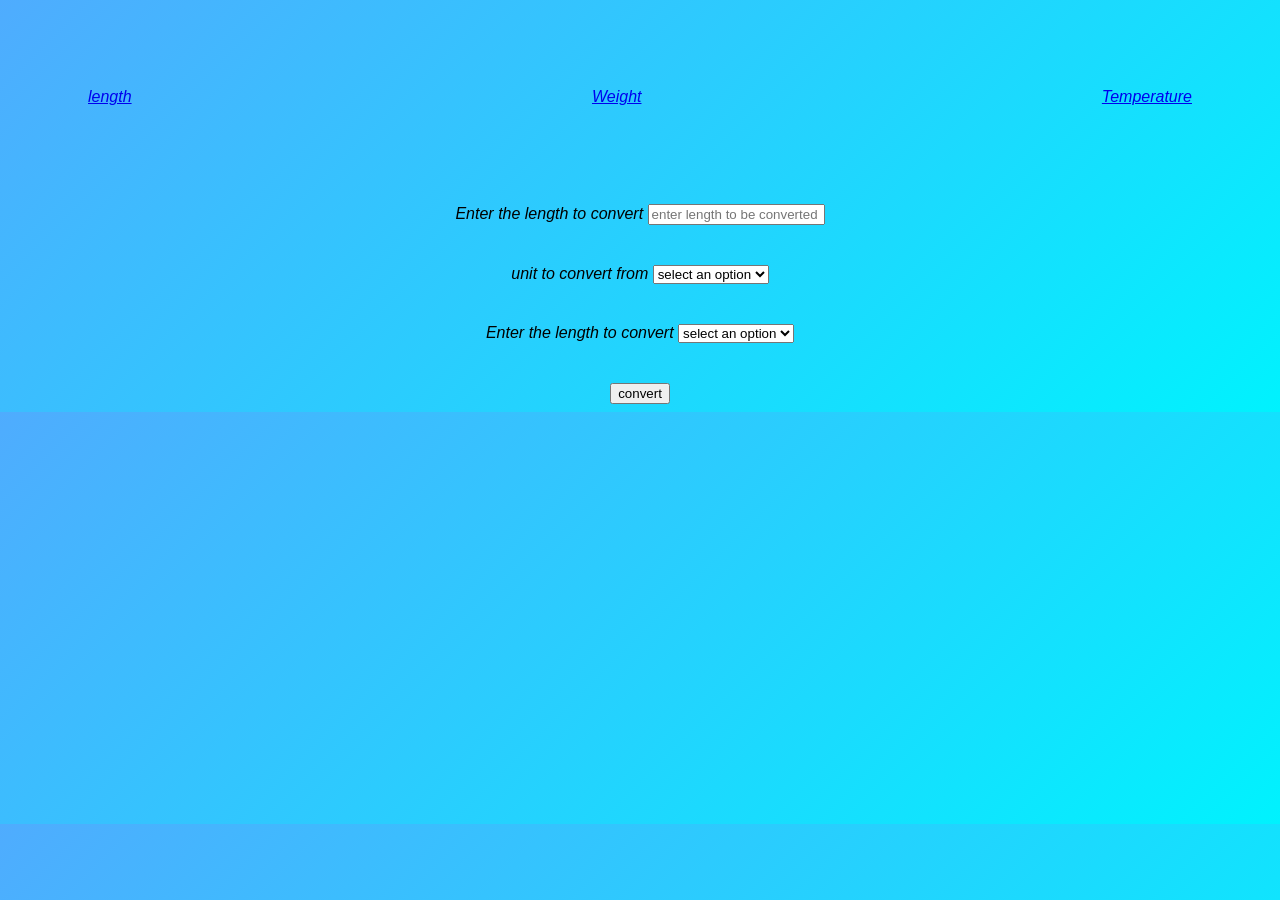
<file: unitConvo/index.html>
<!DOCTYPE html>
<html lang="en">
<head>
    <meta charset="UTF-8">
    <meta name="viewport" content="width=device-width, initial-scale=1.0">
    <title>Unit Converter</title>
    <link rel="stylesheet" href="style.css">
</head>
<body>
    <div id="links">
        <a href="length.html">length</a>
        <a href="weight.html">Weight</a>
        <a href="temperature.html">Temperature</a>
    </div>
    <br>
    <form action="/length" method="post">
        <div id="units">
           <div> <label for="length">Enter the length to convert</label>
            <input type="text" id="length" placeholder="enter length to be converted" name="value">
            </div>
            <div> <label for="from">unit to convert from</label>
           <select name="from" id="from">
                <option disabled selected>select an option</option>
                <option value="metres">Metres</option>
                <option value="kilometres">Kilometres</option>
                <option value="centimetres">Centimetres</option>
             </select> </div>
             <div><label for="to">Enter the length to convert</label>
             <select name="to" id="to">
                <option disabled selected>select an option</option>
                <option value="metres">Metres</option>
                <option value="kilometres">Kilometres</option>
                <option value="centimetres">Centimetres</option>
             </select></div>
            <div><input type="submit" name="convert" value="convert"></div>
            
        </div>
    </form>
</body>
</html>
</file>
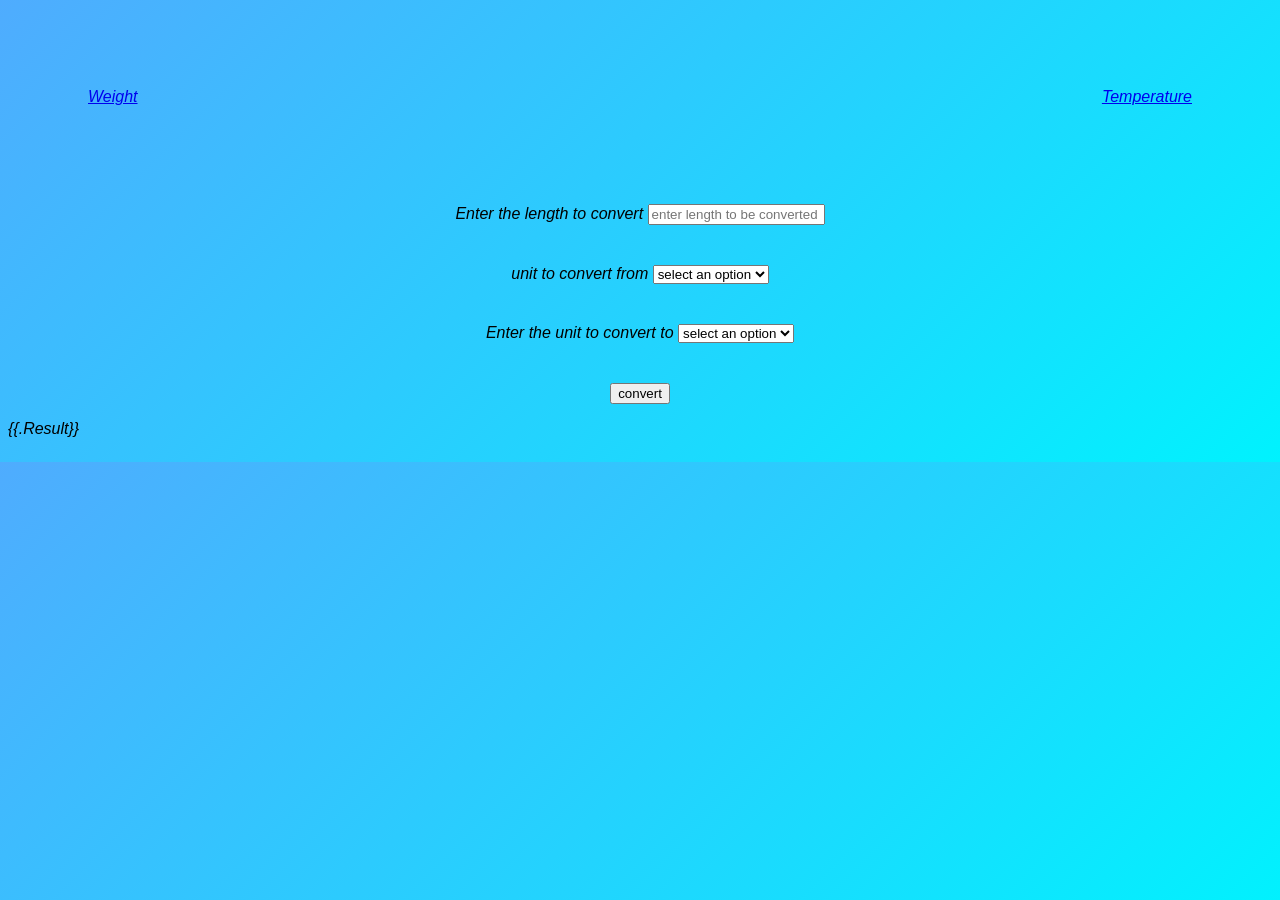
<file: unitConvo/length.html>
<!DOCTYPE html>
<html lang="en">
<head>
    <meta charset="UTF-8">
    <meta name="viewport" content="width=device-width, initial-scale=1.0">
    <title>Unit Converter</title>
    <link rel="stylesheet" href="style.css">
</head>
<body>
    <div id="links">
        <a href="/weight">Weight</a>
        <a href="/temperature">Temperature</a>
    </div>
    <br>
    <form action="/length" method="post">
        <div id="units">
           <div> <label for="length">Enter the length to convert</label>
            <input type="text" id="length" placeholder="enter length to be converted" name="value">
            </div>
            <div> <label for="from">unit to convert from</label>
           <select name="from" id="from">
                <option disabled selected>select an option</option>
                <option value="metres">Metres</option>
                <option value="kilometres">Kilometres</option>
                <option value="centimetres">Centimetres</option>
             </select> </div>
             <div><label for="to">Enter the unit to convert to</label>
             <select name="to" id="to">
                <option disabled selected>select an option</option>
                <option value="metres">Metres</option>
                <option value="kilometres">Kilometres</option>
                <option value="centimetres">Centimetres</option>
             </select></div>
            <div><input type="submit" name="convert" value="convert"></div>
            
        </div>
    </form>
    <p>{{.Result}}</p>
</body>
</html>
</file>
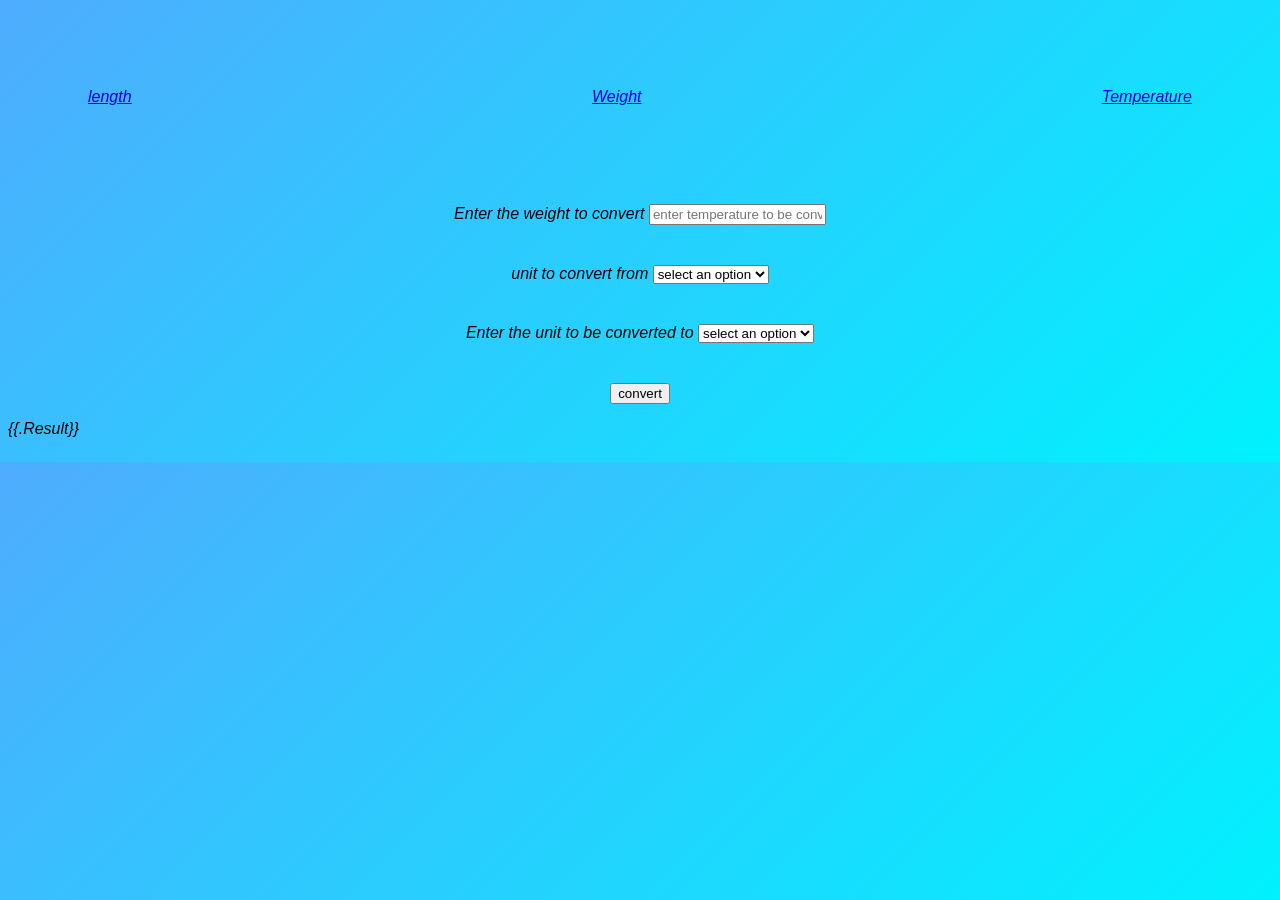
<file: unitConvo/temperature.html>
<!DOCTYPE html>
<html lang="en">
<head>
    <meta charset="UTF-8">
    <meta name="viewport" content="width=device-width, initial-scale=1.0">
    <title>Weight converter</title>
    <link rel="stylesheet" href="style.css">
</head>
<body>
     <div id="links">
        <a href="/length">length</a>
        <a href="/weight">Weight</a>
        <a href="/temperature">Temperature</a>
    </div>
    <br>
    <form action="/temperature" method="post">
        <div id="units">
           <div> <label for="temperature">Enter the weight to convert</label>
            <input type="text" id="temperature" placeholder="enter temperature to be converted" name="value">
            </div>
            <div> <label for="from">unit to convert from</label>
           <select name="from" id="from">
                <option disabled selected>select an option</option>
                <option value="kelvin">kelvin</option>
                <option value="celsius">celsius</option>
                <option value="fahrenheit">fahrenheit</option>
             </select> </div>
             <div><label for="to">Enter the unit to be converted to</label>
             <select name="to" id="to">
               <option disabled selected>select an option</option>
                <option value="kelvin">kelvin</option>
                <option value="celsius">celsius</option>
                <option value="fahrenheit">fahrenheit</option>
             </select></div>
            <div><input type="submit" name="convert" value="convert"></div>
            
        </div>
    </form>
    <p>{{.Result}}</p>
</body>
</html>
</file>
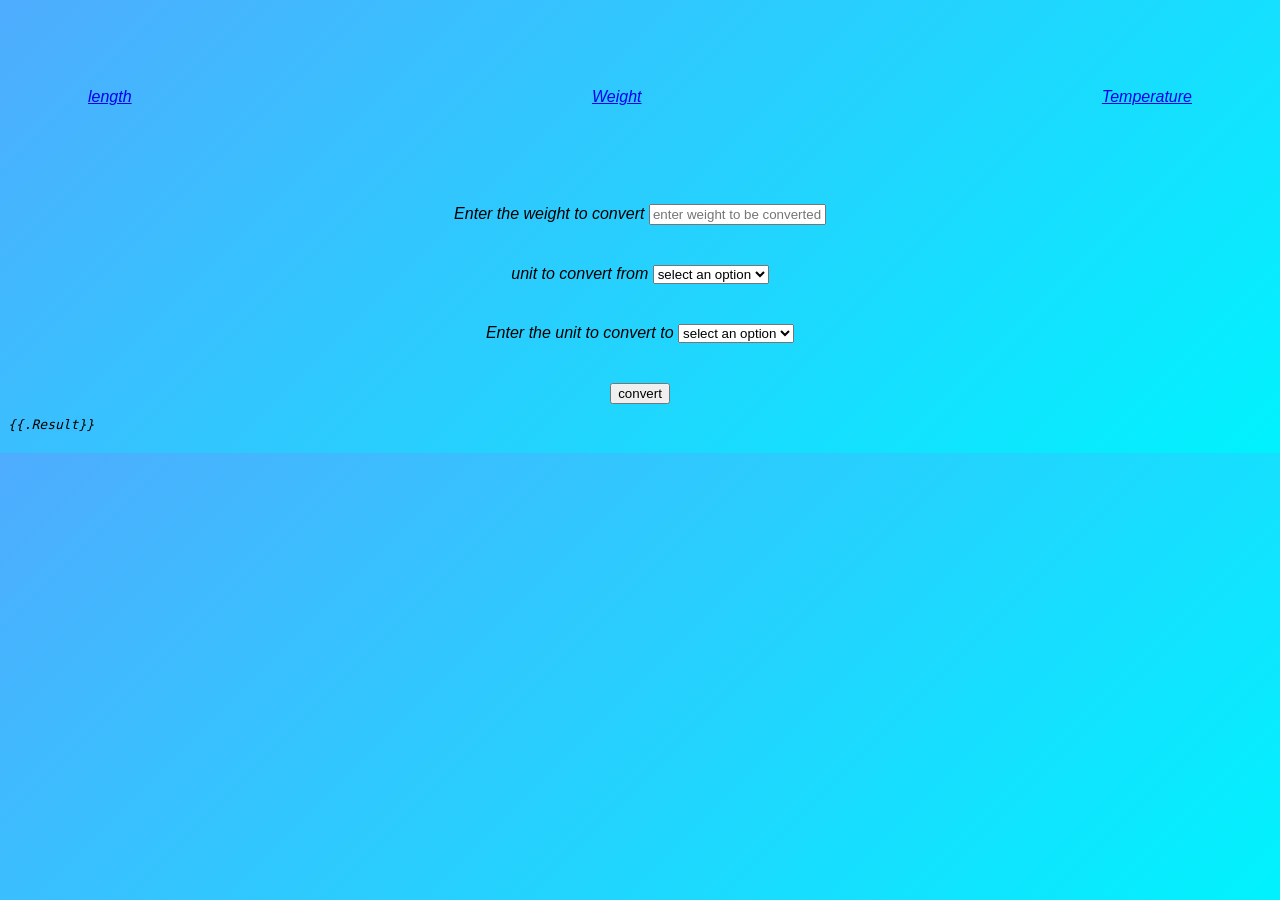
<file: unitConvo/weight.html>
<!DOCTYPE html>
<html lang="en">
<head>
    <meta charset="UTF-8">
    <meta name="viewport" content="width=device-width, initial-scale=1.0">
    <title>Weight converter</title>
    <link rel="stylesheet" href="style.css">
</head>
<body>
     <div id="links">
         <a href="/length">length</a>
        <a href="/weight">Weight</a>
        <a href="/temperature">Temperature</a>
    </div>
    <br>
    <form action="/weight" method="post">
        <div id="units">
           <div> <label for="Weight">Enter the weight to convert</label>
            <input type="text" id="length" placeholder="enter weight to be converted" name="value">
            </div>
            <div> <label for="from">unit to convert from</label>
           <select name="from" id="from">
                <option disabled selected>select an option</option>
                <option value="grams">grams</option>
                <option value="kilograms">Kilograms</option>
                <option value="pounds">Pounds</option>
             </select> </div>
             <div><label for="to">Enter the unit to convert to</label>
             <select name="to" id="to">
                <option disabled selected>select an option</option>
                <option value="grams">grams</option>
                <option value="kilograms">kilograms</option>
                <option value="pounds">pounds</option>
             </select></div>
            <div><input type="submit" name="convert" value="convert"></div>
            
        </div>
    </form>
    <pre>{{.Result}}</pre>
</body>
</html>
</file>
<file: unitConvo/style.css>
body{
            background: linear-gradient(135deg, #4facfe, #00f2fe);
        }
        body {
    display: flex;
    flex-direction: column;
    font-family: Arial, Helvetica, sans-serif;
    font-style: italic;
    font-weight: 200;
    /*align-items: center;*/
}

#units {
    display: flex;
    border-radius: 15%;
    flex-direction: column;
    gap: 40px; /* THIS replaces padding */
    align-items: center;
}
#links {
    display: flex;
    flex-direction: row;
    justify-content: space-between;
    margin: 80px
}
</file>
